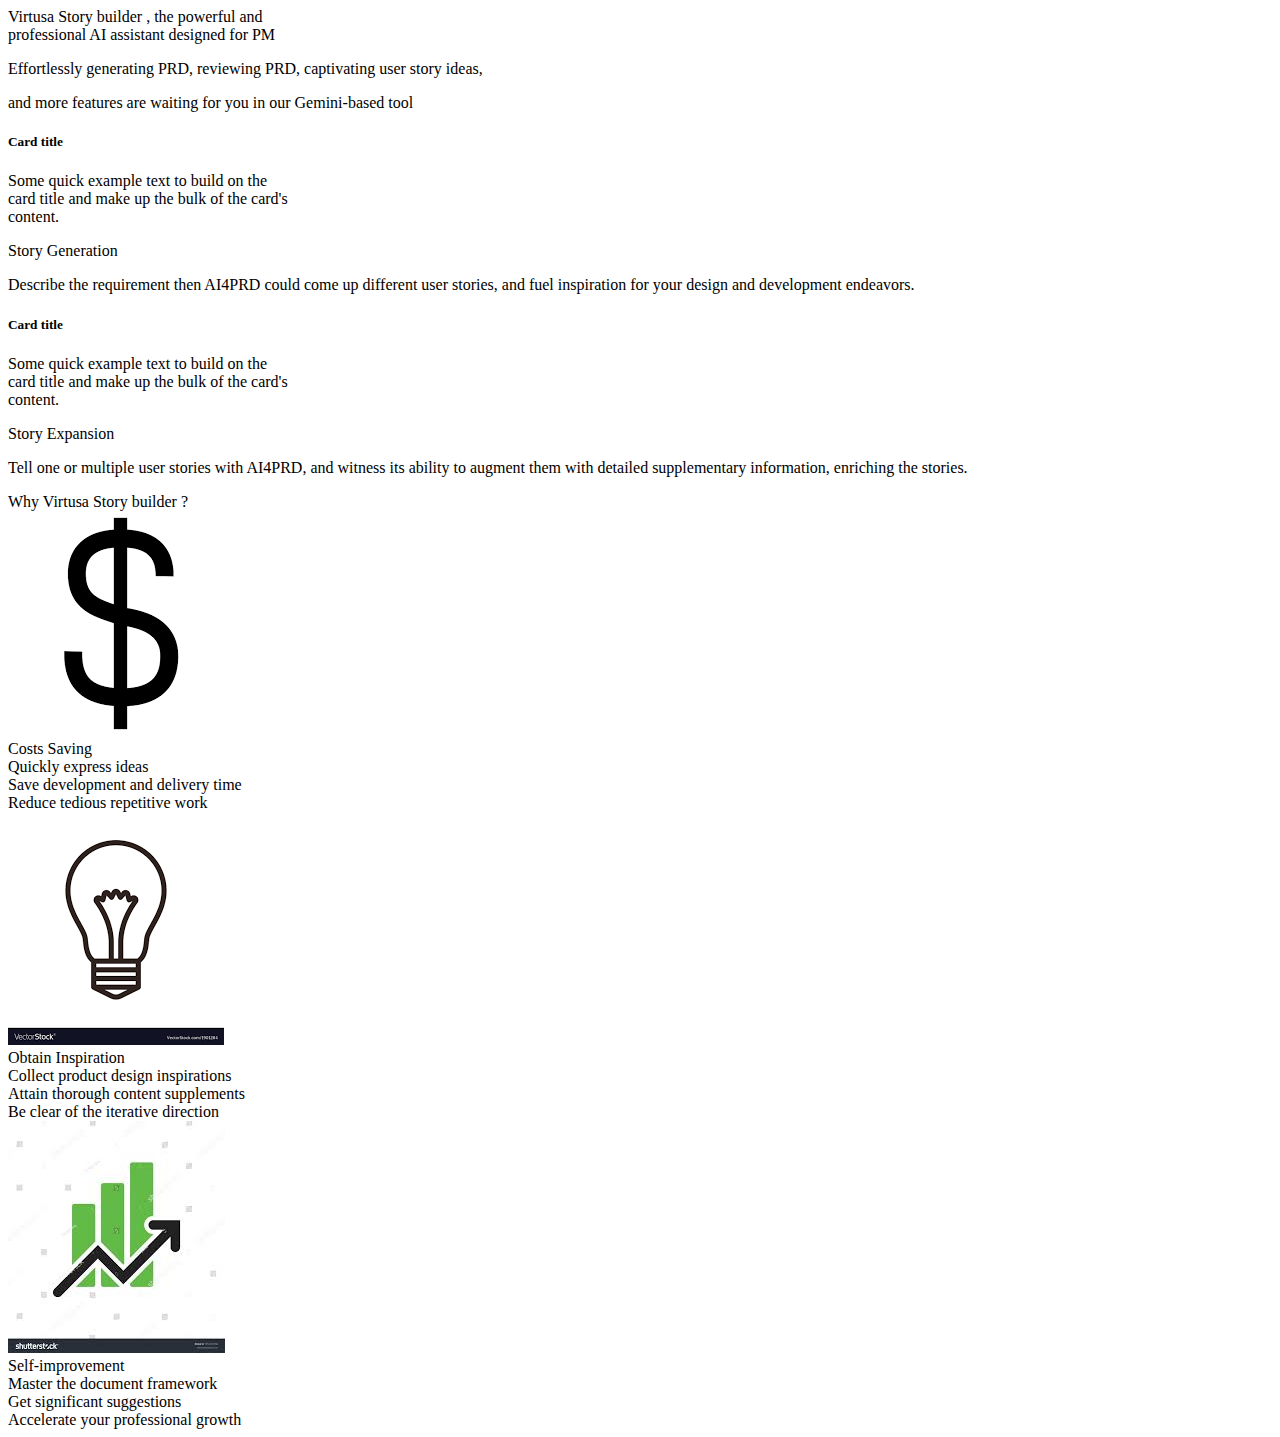
<file: app/home/home.component.html>
<!DOCTYPE html>
<html lang="en">

<body>
    <app-nav-bar></app-nav-bar>
    <div class="banner">
        <span class="_titleMargin_dinbc_21 _titleColor_dinbc_26">
            <span class="_titleColorLinear_dinbc_207"> Virtusa Story builder
                <span class="p-image p-component _bottomLine_dinbc_215" data-pc-name="image" data-pc-section="root">
                </span>,
                the powerful and </span>
            <div class="_bgContainer_dinbc_9"></div>
            <span class="_titleColor_dinbc_26"> professional AI assistant </span>
            <span class="_titleColor2_dinbc_35"> designed for PM </span>
            <span class="_titleColor3_dinbc_44">
                <p> Effortlessly generating PRD, reviewing PRD, captivating user story ideas, </p>
                <p> and more features are waiting for you in our Gemini-based tool </p>
            </span>
        </span>
    </div>

    <section>
        <div class="_demoContainer_dinbc_79">
            <div class="_left_dinbc_112">
                <span class="p-image p-component _image_dinbc_88" data-pc-name="image" data-pc-section="root">
                    <div class="card" style="width: 18rem;">
                        <div class="card-body">
                            <h5 class="card-title">Card title</h5>
                            <p class="card-text">Some quick example text to build on the card title and make up the bulk
                                of the card's content.</p>
                        </div>
                    </div>
                </span>
            </div>
            <div class="_right_dinbc_117">
                <p class="_titleColor4_dinbc_52">Story Generation</p>
                <p class="_desc4_dinbc_60">Describe the requirement then AI4PRD could come up different user stories,
                    and fuel inspiration for your design and development endeavors.</p>
            </div>
        </div>
    </section>

    <section>
        <div class="_demoContainer_dinbc_79 _demoContainer2_dinbc_122 _lastDemoContainer_dinbc_203">
            <div class="_left_dinbc_112">
                <span class="p-image p-component _image_dinbc_88" data-pc-name="image" data-pc-section="root">
                    <div class="card" style="width: 18rem; margin-right: 15px;">
                        <div class="card-body">
                            <h5 class="card-title">Card title</h5>
                            <p class="card-text">Some quick example text to build on the card title and make up the bulk
                                of the card's content.</p>
                        </div>
                    </div>
                    <div class="_right_dinbc_117">
                        <p class="_titleColor4_dinbc_52">Story Expansion</p>
                        <p class="_desc4_dinbc_60">Tell one or multiple user stories with AI4PRD, and witness its
                            ability to augment them with detailed supplementary information, enriching the stories.</p>
                    </div>
                </span>
            </div>
        </div>
    </section>

    <section class="_demoContainer3_dinbc_134">
        <div class="_demo3Title141"> Why <span class="Title142">Virtusa Story builder</span> ? </div>
        <div class="_content156">
            <div class="_list162">
                <div class="_item167">
                    <span class="p-image p-component _image_dinbc_88" data-pc-name="image" data-pc-section="root">
                        <img class="" src="../../assets/download.png" alt="Image" data-pc-section="image">
                    </span>
                    <div class="_title21">Costs Saving</div>
                    <div class="_desc60">Quickly express ideas</div>
                    <div class="_desc60">Save development and delivery time</div>
                    <div class="_desc60">Reduce tedious repetitive work</div>
                </div>
                <div class="_item167">
                    <span class="p-image p-component _image_dinbc_88" data-pc-name="image" data-pc-section="root">
                        <img class="" src="../../assets/download 2.png" alt="Image" data-pc-section="image">
                    </span>
                    <div class="_title21">Obtain Inspiration</div>
                    <div class="_desc60">Collect product design inspirations</div>
                    <div class="_desc60">Attain thorough content supplements</div>
                    <div class="_desc60">Be clear of the iterative direction</div>
                </div>
                <div class="_item167">
                    <span class="p-image p-component _image_dinbc_88" data-pc-name="image" data-pc-section="root">
                        <img class="" src="../../assets/download3.jpg" alt="Image" data-pc-section="image">
                    </span>
                    <div class="_title21">Self-improvement</div>
                    <div class="_desc60">Master the document framework</div>
                    <div class="_desc60">Get significant suggestions</div>
                    <div class="_desc60">Accelerate your professional growth</div>
                </div>
            </div>
        </div>
    </section>
</body>
</html>
<!-- 
<router-outlet></router-outlet> -->
</file>
